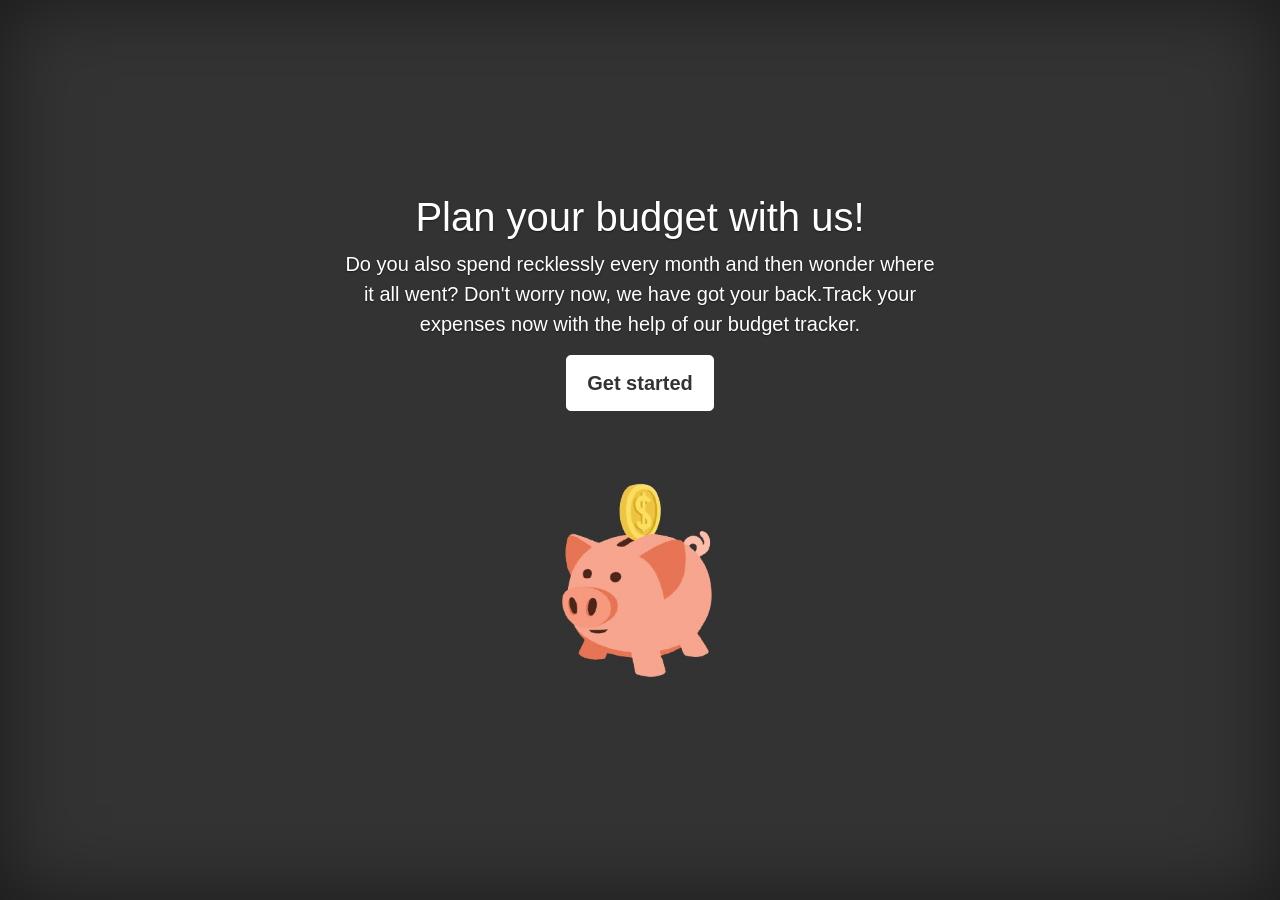
<file: index.html>
<!doctype html>
<html lang="en">
  <head>
    <meta charset="utf-8">
    <meta name="viewport" content="width=device-width, initial-scale=1, shrink-to-fit=no">
    <title>Your money manager.</title>

    <link rel="canonical" href="https://getbootstrap.com/docs/4.5/examples/cover/">

    <!-- Bootstrap core CSS -->
<link href="bootstrap.min.css" rel="stylesheet">

    <style>
      .bd-placeholder-img {
        font-size: 1.125rem;
        text-anchor: middle;
        -webkit-user-select: none;
        -moz-user-select: none;
        -ms-user-select: none;
        user-select: none;
      }

      @media (min-width: 768px) {
        .bd-placeholder-img-lg {
          font-size: 3.5rem;
        }
      }
    </style>
    <!-- Custom styles for this template -->
    <link href="cover.css" rel="stylesheet">
  </head>
  <body class="text-center">
    <div class="cover-container d-flex w-100 h-100 p-3 mx-auto flex-column">
  <header class="masthead mb-auto">
    <div class="inner">
      <nav class="nav nav-masthead justify-content-center">
      </nav>
    </div>
  </header>

  <main role="main" class="inner cover">
    <h1 class="cover-heading">Plan your budget with us!</h1>
    <p class="lead">Do you also spend recklessly every month and then wonder where it all went? Don't worry now,
    we have got your back.Track your expenses now with the help of our budget tracker.</p>
    <p class="lead">
      <a href="index1.html" class="btn btn-lg btn-secondary">Get started</a>
      <br>
      <br>
      <img class="img" src="img2.jpg">
    </p>
  </main>

  <footer class="mastfoot mt-auto">
    <div class="inner">
    </div>
  </footer>
</div>
</body>
</html>
</file>
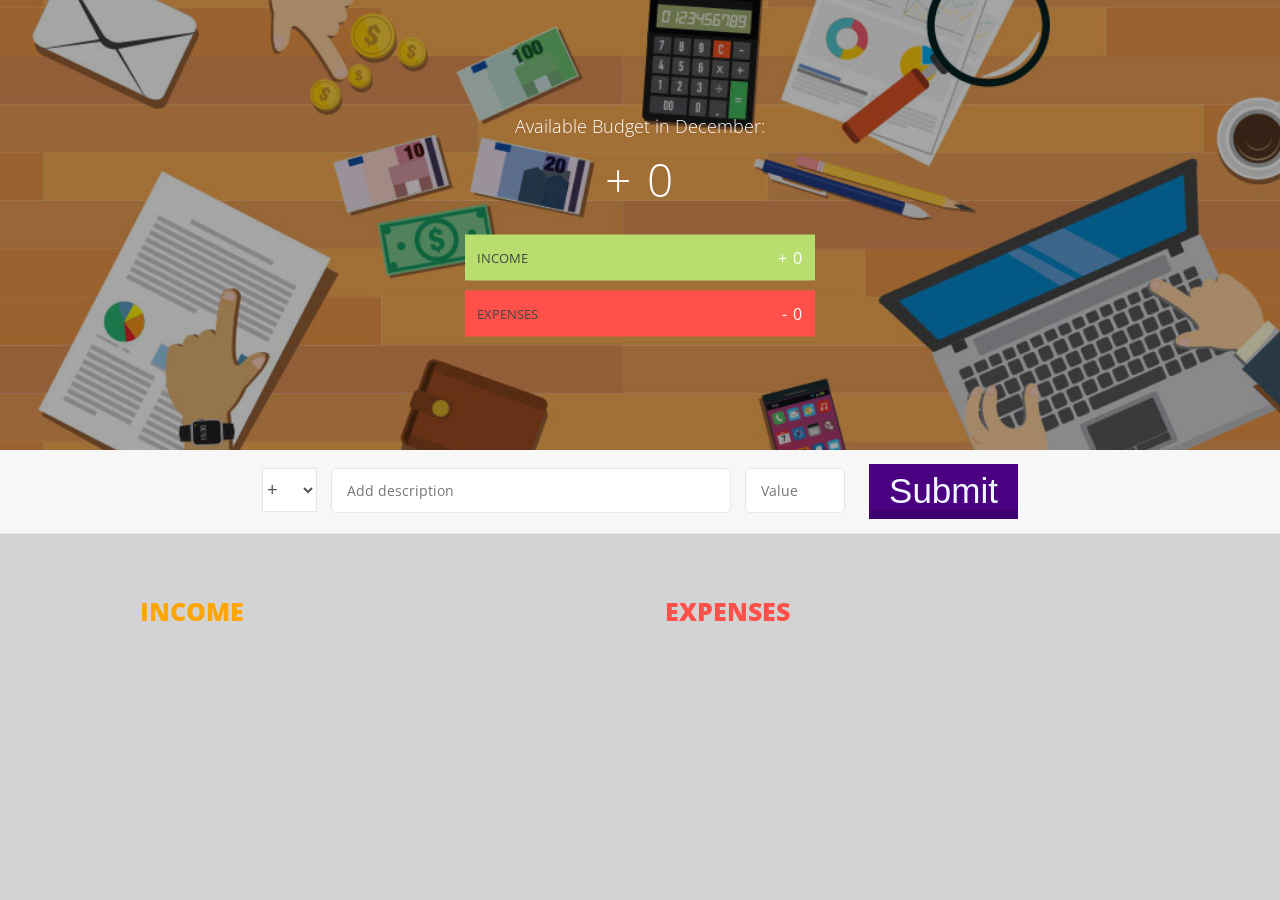
<file: JavaScriptBudgetCrud/index.html>
<!DOCTYPE html>
<html lang="en">
    <head>
        <meta charset="UTF-8">
        <link href="https://fonts.googleapis.com/css?family=Open+Sans:100,300,400,600" rel="stylesheet" type="text/css">
        <link href="http://code.ionicframework.com/ionicons/2.0.1/css/ionicons.min.css" rel="stylesheet" type="text/css">
        <link type="text/css" rel="stylesheet" href="style.css">
        <title>Budgety</title>
    </head>
    <body>

        <div class="top">
            <div class="budget">
                <div class="budget__title">
                    Available Budget in <span class="budget__title--month">%Month%</span>:
                </div>

                <div class="budget__value">+ 0</div>

                <div class="budget__income clearfix">
                    <div class="budget__income--text">Income</div>
                    <div class="right">
                        <div class="budget__income--value">+ 0</div>

                    </div>
                </div>

                <div class="budget__expenses clearfix">
                    <div class="budget__expenses--text">Expenses</div>
                    <div class="right clearfix">
                        <div class="budget__expenses--value">- 0</div>

                    </div>
                </div>
            </div>
        </div>

        <div class="bottom">
            <div class="add">
                <div class="add__container">
                    <select class="add__type">
                        <option value="inc" selected>+</option>
                        <option value="exp">-</option>
                    </select>
                    <input type="text" class="add__description" placeholder="Add description">
                    <input type="number" class="add__value" placeholder="Value">

                    <input type="submit" class="add__btn" type='button'>
                </div>
            </div>

            <div class="container clearfix">
                <div class="income">
                    <h2 class="icome__title">Income</h2>

                    <div class="income__list">

                    </div>
                </div>

                <div class="expenses">
                    <h2 class="expenses__title">Expenses</h2>

                    <div class="expenses__list">

                    </div>
                </div>
            </div>


        </div>

        <script src="app.js"></script>
    </body>
</html>
</file>
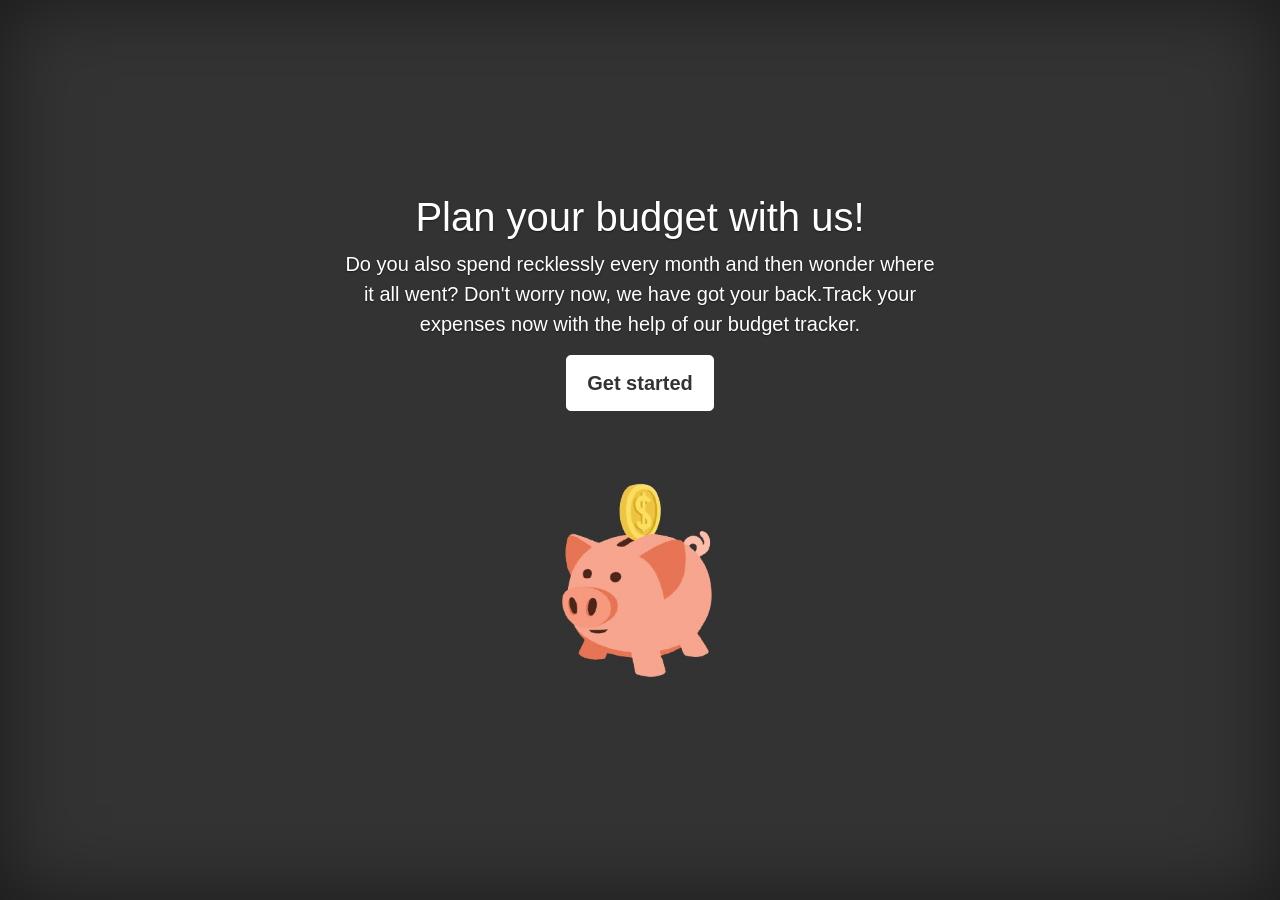
<file: JavaScriptBudgetCrud/index1.html>
<!doctype html>
<html lang="en">
  <head>
    <meta charset="utf-8">
    <meta name="viewport" content="width=device-width, initial-scale=1, shrink-to-fit=no">
    <title>Your money manager.</title>

    <link rel="canonical" href="https://getbootstrap.com/docs/4.5/examples/cover/">

    <!-- Bootstrap core CSS -->
<link href="bootstrap.min.css" rel="stylesheet">

    <style>
      .bd-placeholder-img {
        font-size: 1.125rem;
        text-anchor: middle;
        -webkit-user-select: none;
        -moz-user-select: none;
        -ms-user-select: none;
        user-select: none;
      }

      @media (min-width: 768px) {
        .bd-placeholder-img-lg {
          font-size: 3.5rem;
        }
      }
    </style>
    <!-- Custom styles for this template -->
    <link href="cover.css" rel="stylesheet">
  </head>
  <body class="text-center">
    <div class="cover-container d-flex w-100 h-100 p-3 mx-auto flex-column">
  <header class="masthead mb-auto">
    <div class="inner">
      <nav class="nav nav-masthead justify-content-center">
      </nav>
    </div>
  </header>

  <main role="main" class="inner cover">
    <h1 class="cover-heading">Plan your budget with us!</h1>
    <p class="lead">Do you also spend recklessly every month and then wonder where it all went? Don't worry now,
    we have got your back.Track your expenses now with the help of our budget tracker.</p>
    <p class="lead">
      <a href="index.html" class="btn btn-lg btn-secondary">Get started</a>
      <br>
      <br>
      <img class="img" src="img2.jpg">
    </p>
  </main>

  <footer class="mastfoot mt-auto">
    <div class="inner">
    </div>
  </footer>
</div>
</body>
</html>
</file>
<file: cover.css>
/*
 * Globals
 */

/* Links */
a,
a:focus,
a:hover {
  color: #fff;
}

/* Custom default button */
.btn-secondary,
.btn-secondary:hover,
.btn-secondary:focus {
  color: #333;
  text-shadow: none; /* Prevent inheritance from `body` */
  background-color: #fff;
  border: .05rem solid #fff;
}


/*
 * Base structure
 */

html,
body {
  height: 100%;
  background-color: #333;
}

body {
  display: -ms-flexbox;
  display: flex;
  color: #fff;
  text-shadow: 0 .05rem .1rem rgba(0, 0, 0, .5);
  box-shadow: inset 0 0 5rem rgba(0, 0, 0, .5);
}

.cover-container {
  max-width: 42em;
}


/*
 * Header
 */
.masthead {
  margin-bottom: 2rem;
}

.masthead-brand {
  margin-bottom: 0;
}

.nav-masthead .nav-link {
  padding: .25rem 0;
  font-weight: 700;
  color: rgba(255, 255, 255, .5);
  background-color: transparent;
  border-bottom: .25rem solid transparent;
}

.nav-masthead .nav-link:hover,
.nav-masthead .nav-link:focus {
  border-bottom-color: rgba(255, 255, 255, .25);
}

.nav-masthead .nav-link + .nav-link {
  margin-left: 1rem;
}

.nav-masthead .active {
  color: #fff;
  border-bottom-color: #fff;
}

@media (min-width: 48em) {
  .masthead-brand {
    float: left;
  }
  .nav-masthead {
    float: right;
  }
}


/*
 * Cover
 */
.cover {
  padding: 0 1.5rem;
}
.cover .btn-lg {
  padding: .75rem 1.25rem;
  font-weight: 700;
}


/*
 * Footer
 */
.mastfoot {
  color: rgba(255, 255, 255, .5);
}
.img{
  height: 250px;
  background: red;
  position: relative;
  animation: mymove 10s 3;

}

@keyframes mymove {
 0%{left: 0px;}
 25%{left: 100px;}
 50%{left: 0px;}
 75%{left:-100px;}
 100%{left:0px;}
}
</file>
<file: JavaScriptBudgetCrud/style.css>
/**********************************************
*** GENERAL
**********************************************/

* {
    margin: 0;
    padding: 0;
    box-sizing: border-box;
}

.clearfix::after {
    content: "";
    display: table;
    clear: both;
}

body {
    color: #555;
    font-family: Open Sans;
    font-size: 16px;
    position: relative;
    height: 100vh;
    font-weight: 400;
    background-color: lightgray;
}

.right { float: right; }
.red { color: #FF5049 !important; }
.red-focus:focus { border: 1px solid #FF5049 !important; }

/**********************************************
*** TOP PART
**********************************************/

.top {
    height: 50vh;
    background-image: linear-gradient(rgba(0, 0, 0, 0.35), rgba(0, 0, 0, 0.35)), url(back4.png);
    background-size: cover;
    background-position: center;
    position: relative;
}

.budget {
    position: absolute;
    width: 350px;
    top: 50%;
    left: 50%;
    transform: translate(-50%, -50%);
    color: #fff;
}

.budget__title {
    font-size: 18px;
    text-align: center;
    margin-bottom: 10px;
    font-weight: 300;
}

.budget__value {
    font-weight: 300;
    font-size: 46px;
    text-align: center;
    margin-bottom: 25px;
    letter-spacing: 2px;
}

.budget__income,
.budget__expenses {
    padding: 12px;
    text-transform: uppercase;
}

.budget__income {
    margin-bottom: 10px;
    background-color: #b8de6f ;
}

.budget__expenses {
    background-color: #FF5049;
}

.budget__income--text,
.budget__expenses--text {
    float: left;
    font-size: 13px;
    color: #444;
    margin-top: 2px;
}

.budget__income--value,
.budget__expenses--value {
    letter-spacing: 1px;
    float: left;
}
/**********************************************
*** BOTTOM PART
**********************************************/

/***** FORM *****/
.add {
    padding: 14px;
    border-bottom: 1px solid #e7e7e7;
    background-color: #f7f7f7;
}

.add__container {
    margin: 0 auto;
    text-align: center;
}

.add__type {
    width: 55px;
    border: 1px solid #e7e7e7;
    height: 44px;
    font-size: 18px;
    color: inherit;
    background-color: #fff;
    margin-right: 10px;
    font-weight: 300;
    transition: border 0.3s;
}

.add__description,
.add__value {
    border: 1px solid #e7e7e7;
    background-color: #fff;
    color: inherit;
    font-family: inherit;
    font-size: 14px;
    padding: 12px 15px;
    margin-right: 10px;
    border-radius: 5px;
    transition: border 0.3s;
}

.add__description { width: 400px;}
.add__value { width: 100px;}

.add__btn {
    font-size: 35px;
    background-color: indigo;
    border: none;
    color:aliceblue;
    cursor: pointer;
    display: inline-block;
    vertical-align: middle;
    line-height: 1.1;
    margin-left: 10px;
    padding: 8px 20px;
    box-shadow:inset 0 -0.6em 0 -0.35em rgba(0,0,0,0.17);
  }
.add_btn:active {
  background-color: #3e8e41;
  box-shadow: 0 5px #666;
  transform: translateY(4px);
}



.add__btn:active { transform: translateY(2px); }

.add__type:focus,
.add__description:focus,
.add__value:focus {
    outline: none;
    border: 1px solid #28B9B5;
}

.add__btn:focus { outline: none; }

/***** LISTS *****/
.container {
    width: 1000px;
    margin: 60px auto;
}

.income {
    float: left;
    width: 475px;
    margin-right: 50px;
}

.expenses {
    float: left;
    width: 475px;
}

h2 {
    text-transform: uppercase;
    font-size: 18px;
    font-weight: 400;
    margin-bottom: 15px;
}

.icome__title {
    color: orange;
    font-size:25px;
    font-weight: 900;
}
.expenses__title {
color: #FF5049;
font-size:25px;
font-weight: 900;}

.item {
    padding: 13px;
    border-bottom: 1px solid #e7e7e7;
}

.submit_record {

    background-color: indigo;
    color:aliceblue;
    padding: 16px 32px;
    margin: 4px 2px;
    cursor: pointer;
    position:absolute;
    left:600px;
    top:20px;




}





.item:first-child { border-top: 1px solid #e7e7e7; }
.item:nth-child(even) { background-color: #f7f7f7; }

.item__description {
    float: left;
}

.item__value {
    float: left;
    transition: transform 0.3s;
}



.income .item__value,
.income .item__delete--btn {
    color: #28B9B5;
}

.expenses .item__value,
.expenses .item__percentage,
.expenses .item__delete--btn {
    color: #FF5049;
}


.item__delete {
    float: left;
}

.item__delete--btn {
    font-size: 22px;
    background: none;
    border: none;
    cursor: pointer;
    display: inline-block;
    vertical-align: middle;
    line-height: 1;
    display: none;
}

.item__delete--btn:focus { outline: none; }
.item__delete--btn:active { transform: translateY(2px); }

.item:hover .item__delete--btn { display: block; }
.item:hover .item__value { transform: translateX(-20px); }

.unpaid {
    background-color: #FFDAD9 !important;
    cursor: pointer;
    color: #FF5049;

}
.unpaid:hover .item__description { font-weight: 900; }
</file>
<file: JavaScriptBudgetCrud/cover.css>
/*
 * Globals
 */

/* Links */
a,
a:focus,
a:hover {
  color: #fff;
}

/* Custom default button */
.btn-secondary,
.btn-secondary:hover,
.btn-secondary:focus {
  color: #333;
  text-shadow: none; /* Prevent inheritance from `body` */
  background-color: #fff;
  border: .05rem solid #fff;
}


/*
 * Base structure
 */

html,
body {
  height: 100%;
  background-color: #333;
}

body {
  display: -ms-flexbox;
  display: flex;
  color: #fff;
  text-shadow: 0 .05rem .1rem rgba(0, 0, 0, .5);
  box-shadow: inset 0 0 5rem rgba(0, 0, 0, .5);
}

.cover-container {
  max-width: 42em;
}


/*
 * Header
 */
.masthead {
  margin-bottom: 2rem;
}

.masthead-brand {
  margin-bottom: 0;
}

.nav-masthead .nav-link {
  padding: .25rem 0;
  font-weight: 700;
  color: rgba(255, 255, 255, .5);
  background-color: transparent;
  border-bottom: .25rem solid transparent;
}

.nav-masthead .nav-link:hover,
.nav-masthead .nav-link:focus {
  border-bottom-color: rgba(255, 255, 255, .25);
}

.nav-masthead .nav-link + .nav-link {
  margin-left: 1rem;
}

.nav-masthead .active {
  color: #fff;
  border-bottom-color: #fff;
}

@media (min-width: 48em) {
  .masthead-brand {
    float: left;
  }
  .nav-masthead {
    float: right;
  }
}


/*
 * Cover
 */
.cover {
  padding: 0 1.5rem;
}
.cover .btn-lg {
  padding: .75rem 1.25rem;
  font-weight: 700;
}


/*
 * Footer
 */
.mastfoot {
  color: rgba(255, 255, 255, .5);
}
.img{
  height: 250px;
  background: red;
  position: relative;
  animation: mymove 10s 3;

}

@keyframes mymove {
 0%{left: 0px;}
 25%{left: 100px;}
 50%{left: 0px;}
 75%{left:-100px;}
 100%{left:0px;}
}
</file>
